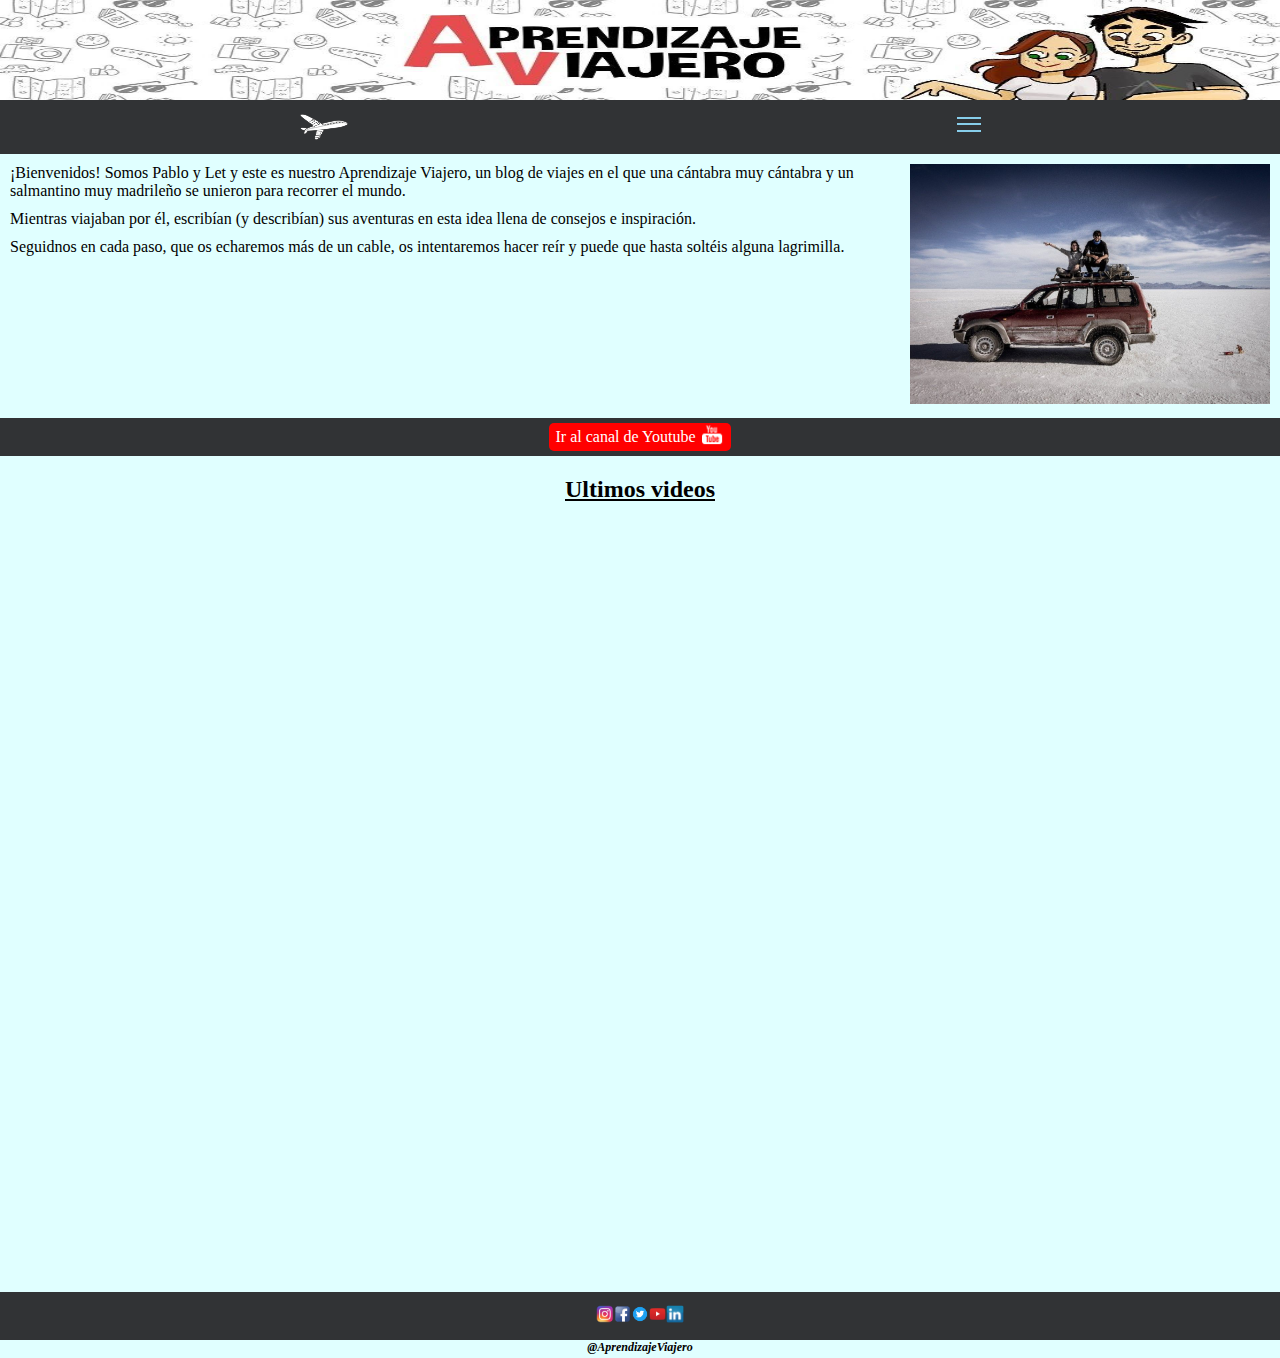
<file: index.html>
<!DOCTYPE html>
<html lang="en">

<head>
    <meta charset="UTF-8">
    <meta name="viewport" content="width=device-width, initial-scale=1.0">
    <title>AV | Tips para viajeros</title>
    <meta name="description"
        content="Aprendizaje Viajero es un blog de viajes que contiene las mejores guías a itinerarios. Incluye consejos para viajar escrito por expertos.">
    <meta name="keywords"
        content="Guías de viaje. Viajes de aventura. Destinos turísticos. Viajes económicos. Consejos de viaje. Viajes de fin de semana">
    <link rel="shortcut icon" href="./icons/avion-home.png">
    <link rel="preconnect" href="https://fonts.googleapis.com">
    <link rel="preconnect" href="https://fonts.gstatic.com" crossorigin>
    <link href="https://fonts.googleapis.com/css2?family=Roboto:wght@400;500&display=swap" rel="stylesheet">
    <link rel="stylesheet" href="./css/estilos.css">

</head>

<!-- Inicio Header -->

<body>
    <header class="header"></header>
    <!-- Fin Header -->

    <!-- Inicio Nav -->
    <nav>
        <ul class="nav">
            <a href="index.html"><img src="./icons/avion-home.png" title="imgagen de avion"
                    alt="imagen de avion de inicio"></a>

            <li class="boton-nav">
                <div></div>
                <div></div>
                <div></div>
                <ul class="links">
                    <li class="link"><a href="index.html">Inicio</a></li>
                    <li class="link"><a href="./pages/europa.html">Europa</a></li>
                    <li class="link"><a href="./pages/america.html">America</a></li>
                    <li class="link"><a href="./pages/quienes-somos.html">Quiénes somos</a></li>
                    <li class="link"><a href="./pages/contacto.html">Contacto</a></li>
                </ul>
            </li>
        </ul>
    </nav>
    <!-- Fin Nav -->

    <!-- Inicio Main -->
    <main class="main">
        <section class="bienvenidos">
            <div class="parrafos-bienvenidos">
                <p>¡Bienvenidos! Somos Pablo y Let y este es nuestro Aprendizaje Viajero, un blog de viajes en el que
                    una
                    cántabra muy cántabra y un salmantino muy madrileño se unieron para recorrer el mundo.</p>

                <p>Mientras viajaban por él, escribían (y describían) sus aventuras en esta idea llena de consejos e
                    inspiración.</p>

                <p>Seguidnos en cada paso, que os echaremos más de un cable, os intentaremos hacer reír y puede que
                    hasta
                    soltéis alguna lagrimilla.</p>

            </div>
            <div class="img-bienvenidos-cont">
                <img class="img-bienvenidos" src="./images/img-bienvenidos.jpg" title="Foto de Let y Pablo"
                    alt="foto Let y Pablo arriba de su camioneta por Europa">
            </div>
        </section>
        <div class="youtube-link">

            <a class="youtube-boton" href="https://www.youtube.com/aprendizajeviajero">
                Ir al canal de Youtube<span><img class="icono-youtube-grande" src="./icons/youtube-blanco.png"
                        title="icono de youtube" alt="icono de youtube"></span></a>

        </div>

        <aside class="aside">
            <div>
                <h2>Ultimos videos</h2>
            </div>
            <div class="galeria-videos">
                <iframe width="420" height="236.25" src="https://www.youtube.com/embed/OWbjMfNz4fk?si=SokFOFW2u1ky6UM1"
                    title="YouTube video player" frameborder="0"
                    allow="accelerometer; autoplay; clipboard-write; encrypted-media; gyroscope; picture-in-picture; web-share"
                    allowfullscreen></iframe>
                <iframe width="420" height="236.25" src="https://www.youtube.com/embed/o439kyseb0M?si=WDnrgknKe_WBSW39"
                    title="YouTube video player" frameborder="0"
                    allow="accelerometer; autoplay; clipboard-write; encrypted-media; gyroscope; picture-in-picture; web-share"
                    allowfullscreen></iframe>
                <iframe width="420" height="236.25" src="https://www.youtube.com/embed/10ZUL_JxzkI?si=6abwaWn89M1PoyXt"
                    title="YouTube video player" frameborder="0"
                    allow="accelerometer; autoplay; clipboard-write; encrypted-media; gyroscope; picture-in-picture; web-share"
                    allowfullscreen></iframe>
                <iframe width="420" height="236.25" src="https://www.youtube.com/embed/MsHfd68HQvo?si=ehdr8-8v7uwgG4Px"
                    title="YouTube video player" frameborder="0"
                    allow="accelerometer; autoplay; clipboard-write; encrypted-media; gyroscope; picture-in-picture; web-share"
                    allowfullscreen></iframe>
                <iframe width="420" height="236.25" src="https://www.youtube.com/embed/awrLL-NdWUY?si=x2naWw9y_P56RWCZ"
                    title="YouTube video player" frameborder="0"
                    allow="accelerometer; autoplay; clipboard-write; encrypted-media; gyroscope; picture-in-picture; web-share"
                    allowfullscreen></iframe>
                <iframe width="420" height="236.25" src="https://www.youtube.com/embed/hDivweImkEQ?si=2DDBTPTz8FmE0awk"
                    title="YouTube video player" frameborder="0"
                    allow="accelerometer; autoplay; clipboard-write; encrypted-media; gyroscope; picture-in-picture; web-share"
                    allowfullscreen></iframe>
            </div>
        </aside>
    </main>
    <!-- Fin Main -->

    <!-- Inicio Footer -->
    <footer class="footer">
        <a href="#"><img class="footer-iconos" src="./icons/instagram.png" alt="icono de Instragram"></a>
        <a href="#"><img class="footer-iconos" src="./icons/facebook.png" alt="icono de Facebook"></a>
        <a href="#"><img class="footer-iconos" src="./icons/twitter.png" alt="icono de Twitter"></a>
        <a href="https://www.youtube.com/aprendizajeviajero"><img class="footer-iconos" src="./icons/youtube.png"
                alt="icono de Youtube"></a>
        <a href="#"><img class="footer-iconos" src="./icons/linkedin.png" alt="icono de Linkedin"></a>


    </footer>
    <div class="post-footer">
        <h2>@AprendizajeViajero</h2>
    </div>
    <!-- Fin Footer -->

</body>

</html>
</file>
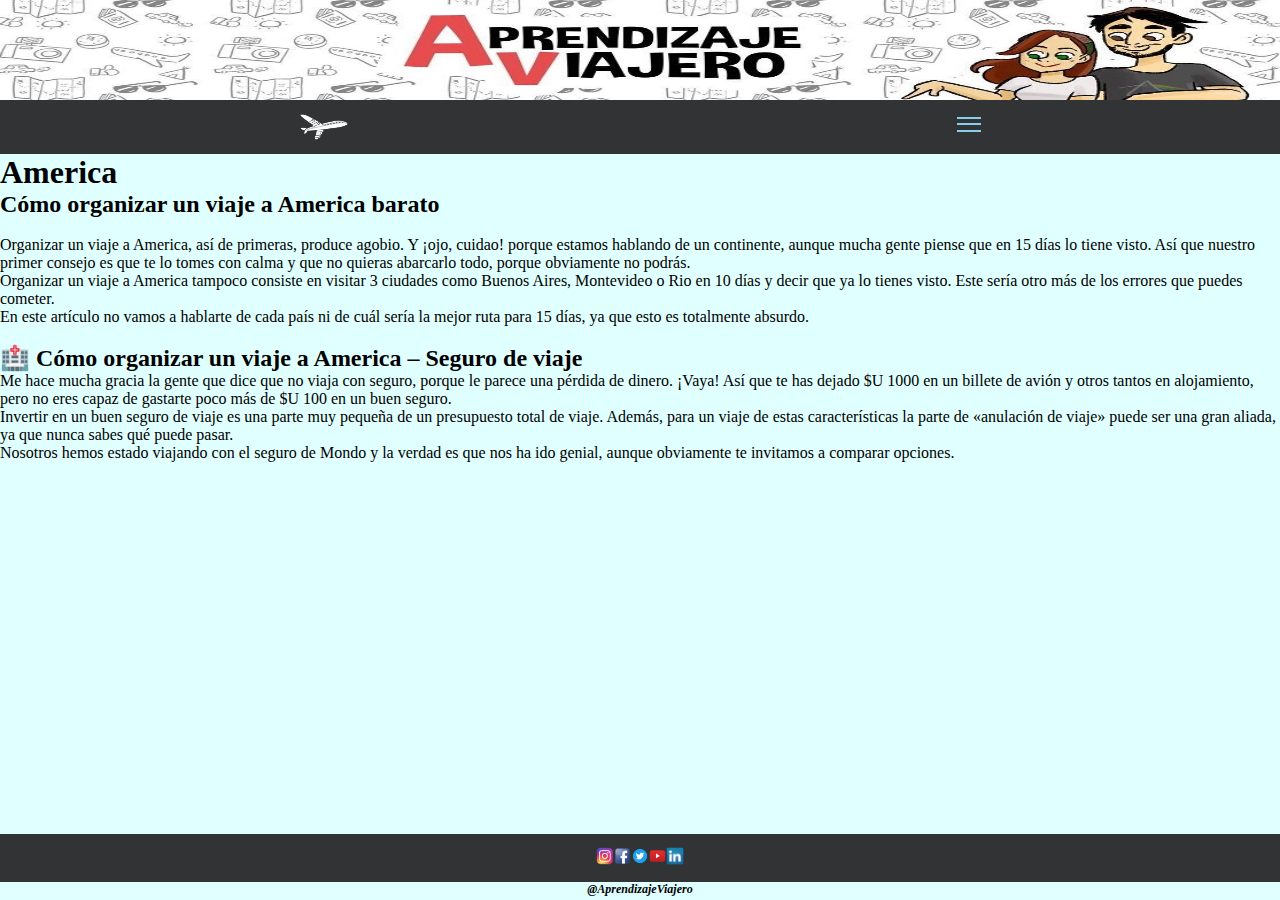
<file: pages/america.html>
<!DOCTYPE html>
<html lang="en">

<head>
    <meta charset="UTF-8">
    <meta name="viewport" content="width=device-width, initial-scale=1.0">
    <title>America | AV</title>
    <meta name="description" content="Te damos algunos tips para poder viajar por America">
    <meta name="keywords"
        content="Guías de viaje. Viajes de aventura. Destinos turísticos. Viajes económicos. Consejos de viaje. Viajes de fin de semana">
    <link rel="stylesheet" href="../css/estilos.css">
</head>

<body>
    <header class="header"></header>
    <!-- Fin Header -->

    <!-- Inicio Nav -->
    <nav>
        <ul class="nav">
            <a href="../index.html"><img src="../icons/avion-home.png" title="imgagen de avion"
                    alt="imagen de avion de inicio"></a>

            <li class="boton-nav">
                <div></div>
                <div></div>
                <div></div>
                <ul class="links">
                    <li class="link"><a href="../index.html">Inicio</a></li>
                    <li class="link"><a href="./europa.html">Europa</a></li>
                    <li class="link"><a href="./america.html">America</a></li>
                    <li class="link"><a href="./quienes-somos.html">Quiénes somos</a></li>
                    <li class="link"><a href="./contacto.html">Contacto</a></li>
                </ul>
            </li>
        </ul>
    </nav>
    <!-- Fin Nav -->

    <!-- Inicio Main -->
    <h1 id="titulo">America</h1>
    <main class="texto-margen">
        <h2>Cómo organizar un viaje a America barato</h2>
        <br>

        <p>Organizar un viaje a America, así de primeras, produce agobio. Y ¡ojo, cuidao! porque
            estamos hablando de un
            continente, aunque mucha gente piense que en 15 días lo tiene visto. Así que nuestro primer consejo es que
            te lo
            tomes con calma y que no quieras abarcarlo todo, porque obviamente no podrás.
            <br>
            Organizar un viaje a America tampoco consiste en visitar 3 ciudades como <span class="dossier">Buenos
                Aires</span>, <span class="dossier">Montevideo</span> o <span class="dossier">Rio</span> en 10 días y
            decir que ya lo tienes visto. Este sería otro más de los errores que puedes cometer.
            <br>
            En este artículo no vamos a hablarte de cada país ni de cuál sería la mejor ruta para 15 días, ya que esto
            es
            totalmente absurdo.
        </p>
        <br>
        <h2>🏥 Cómo organizar un viaje a America – Seguro de viaje</h2>
        <p>
        <p>Me hace mucha gracia la gente que dice que no viaja con seguro, porque le parece una pérdida de dinero.
            ¡Vaya!
            Así
            que te has dejado $U 1000 en un billete de avión y otros tantos en alojamiento, pero no eres capaz de
            gastarte
            poco
            más de $U 100 en un buen seguro.</p>
        <p>Invertir en un buen seguro de viaje es una parte muy pequeña de un presupuesto total de viaje.
            Además, para un viaje de estas características la parte de «anulación de viaje» puede ser una gran aliada,
            ya
            que
            nunca sabes qué puede pasar.</p>
        <p>Nosotros hemos estado viajando con el seguro de Mondo y la verdad es que nos ha ido genial, aunque obviamente
            te
            invitamos a comparar opciones.</p>
        </p>
    </main>
    <!-- Fin Main -->

    <!-- Inicio Footer -->

    <footer class="footer">
        <a href="#"><img class="footer-iconos" src="../icons/instagram.png" alt="icono de instragram"></a>
        <a href="#"><img class="footer-iconos" src="../icons/facebook.png" alt="icono de Facebook"></a>
        <a href="#"><img class="footer-iconos" src="../icons/twitter.png" alt="icono de Twitter"></a>
        <a href="https://www.youtube.com/aprendizajeviajero"><img class="footer-iconos" src="../icons/youtube.png"
                alt="Icono de Youtube"></a>
        <a href="#"><img class="footer-iconos" src="../icons/linkedin.png" alt="icono de Linkedin"></a>


    </footer>
    <div class="post-footer">
        <h2>@AprendizajeViajero</h2>
    </div>

    <!-- Fin Footer -->
</body>

</html>
</file>
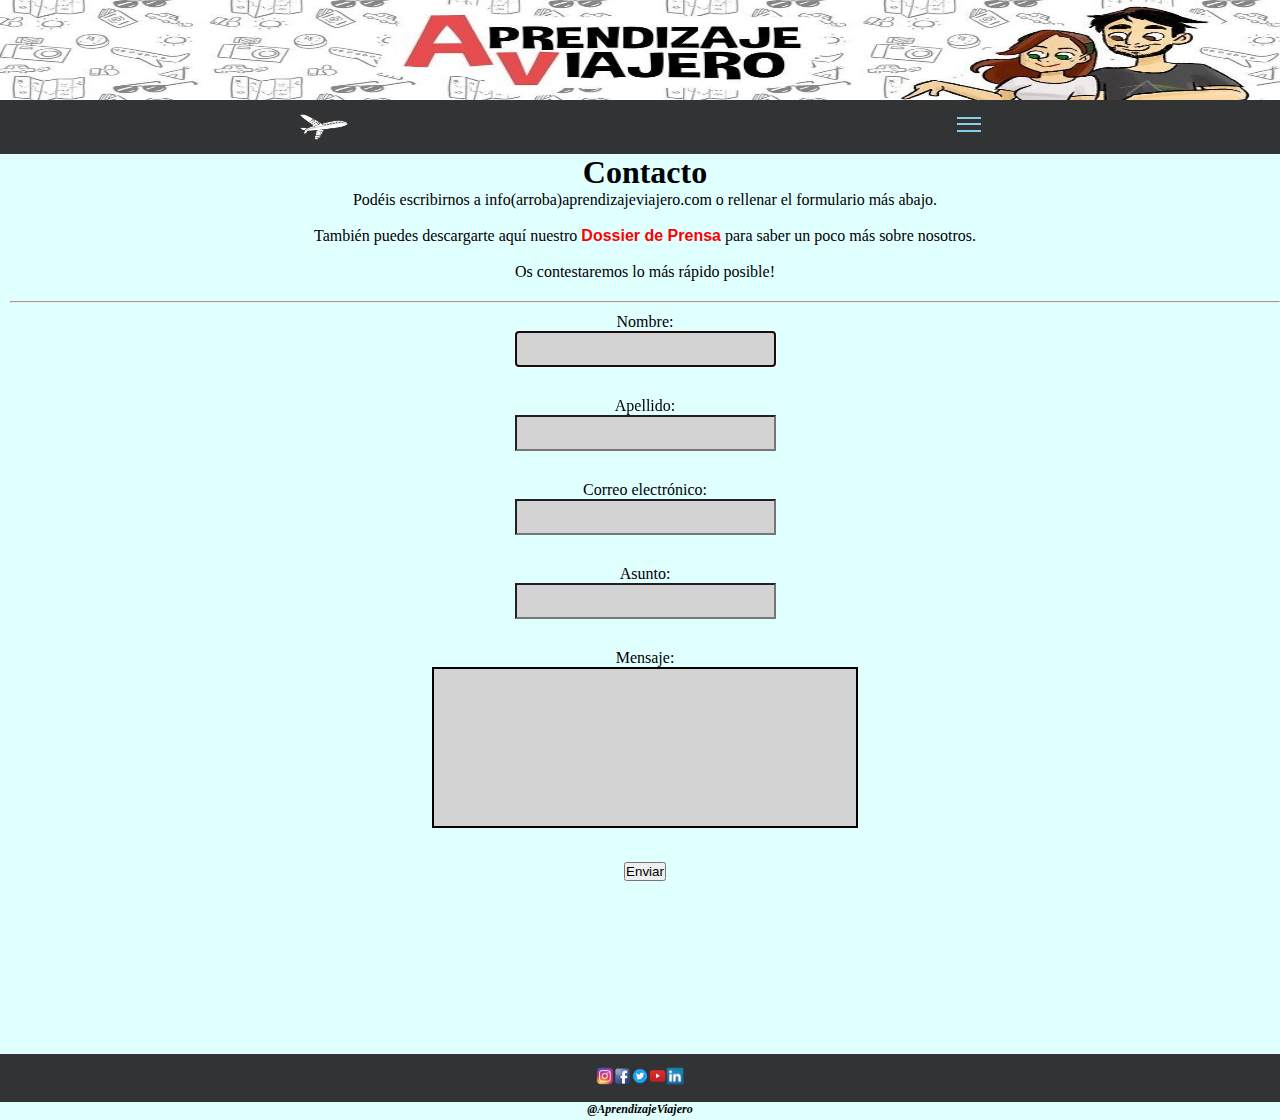
<file: pages/contacto.html>
<!DOCTYPE html>
<html lang="en">

<head>
    <meta charset="UTF-8">
    <meta name="viewport" content="width=device-width, initial-scale=1.0">
    <title>Contacto | AV</title>
    <meta name="description" content="Pongase en contacto con nosotros">
    <meta name="keywords"
        content="Guías de viaje. Viajes de aventura. Destinos turísticos. Viajes económicos. Consejos de viaje. Viajes de fin de semana">
    <link rel="stylesheet" href="../css/estilos.css">
</head>

<!-- Inicio Header -->

<body>
    <header class="header"></header>
    <!-- Fin Header -->

    <!-- Inicio Nav -->

    <nav>
        <ul class="nav">
            <a href="../index.html"><img src="../icons/avion-home.png" title="imgagen de avion"
                    alt="imagen de avion de inicio"></a>

            <li class="boton-nav">
                <div></div>
                <div></div>
                <div></div>
                <ul class="links">
                    <li class="link"><a href="../index.html">Inicio</a></li>
                    <li class="link"><a href="./europa.html">Europa</a></li>
                    <li class="link"><a href="./america.html">America</a></li>
                    <li class="link"><a href="./quienes-somos.html">Quiénes somos</a></li>
                    <li class="link"><a href="./contacto.html">Contacto</a></li>
                </ul>
            </li>
        </ul>
    </nav>
    <!-- Fin Nav -->

    <!-- Inicio Main -->
    <div class="form">
        <div class="pre-formulario">
            <h1>Contacto</h1>

            <p>
                Podéis escribirnos a info(arroba)aprendizajeviajero.com o rellenar el formulario más abajo.
                <br><br>
                También puedes descargarte aquí nuestro <a class="dossier" href="#">Dossier de Prensa</a>
                para
                saber un poco más
                sobre nosotros.
                <br><br>
                Os contestaremos lo más rápido posible!
            </p>
        </div>
        <hr>
        <form class="formulario" action="">
            <div class="nombre-form">
                <div><label for="nombre">Nombre:</label></div>
                <input type="text" name="" id="nombre" size="30" maxlength="50" autofocus required>
            </div>

            <div class="apellido-form">
                <div><label for="apellido">Apellido:</label></div>
                <input type="text" name="" id="apellido" size="30" maxlength="50" required>
            </div>

            <div class="mail-form">
                <div><label for="mail">Correo electrónico:</label></div>
                <input type="email" name="" id="mail" size="30" maxlength="70" required>
            </div>

            <div class="asunto-form">
                <div><label for="asunto">Asunto:</label></div>
                <input type="text" name="asunto" id="nombre" size="30" maxlength="50">
            </div>

            <div class="mensaje-form">
                <div><label for="mensaje">Mensaje:</label></div>
                <textarea class="textarea" name="" id="mensaje" cols="50" rows="10"></textarea>
            </div>

            <div class="btn-form">
                <button submit>
                    Enviar
                </button>
            </div>

        </form>
    </div>

    <!-- Fin Main -->

    <!-- Inicio Footer -->
    <footer class="footer">
        <a href="#"><img class="footer-iconos" src="../icons/instagram.png" alt="icono de instragram"></a>
        <a href="#"><img class="footer-iconos" src="../icons/facebook.png" alt="icono de Facebook"></a>
        <a href="#"><img class="footer-iconos" src="../icons/twitter.png" alt="icono de Twitter"></a>
        <a href="https://www.youtube.com/aprendizajeviajero"><img class="footer-iconos" src="../icons/youtube.png"
                alt="Icono de Youtube"></a>
        <a href="#"><img class="footer-iconos" src="../icons/linkedin.png" alt="icono de Linkedin"></a>


    </footer>
    <div class="post-footer">
        <h2>@AprendizajeViajero</h2>
    </div>

    <!-- Fin Footer -->
</body>

</html>
</file>
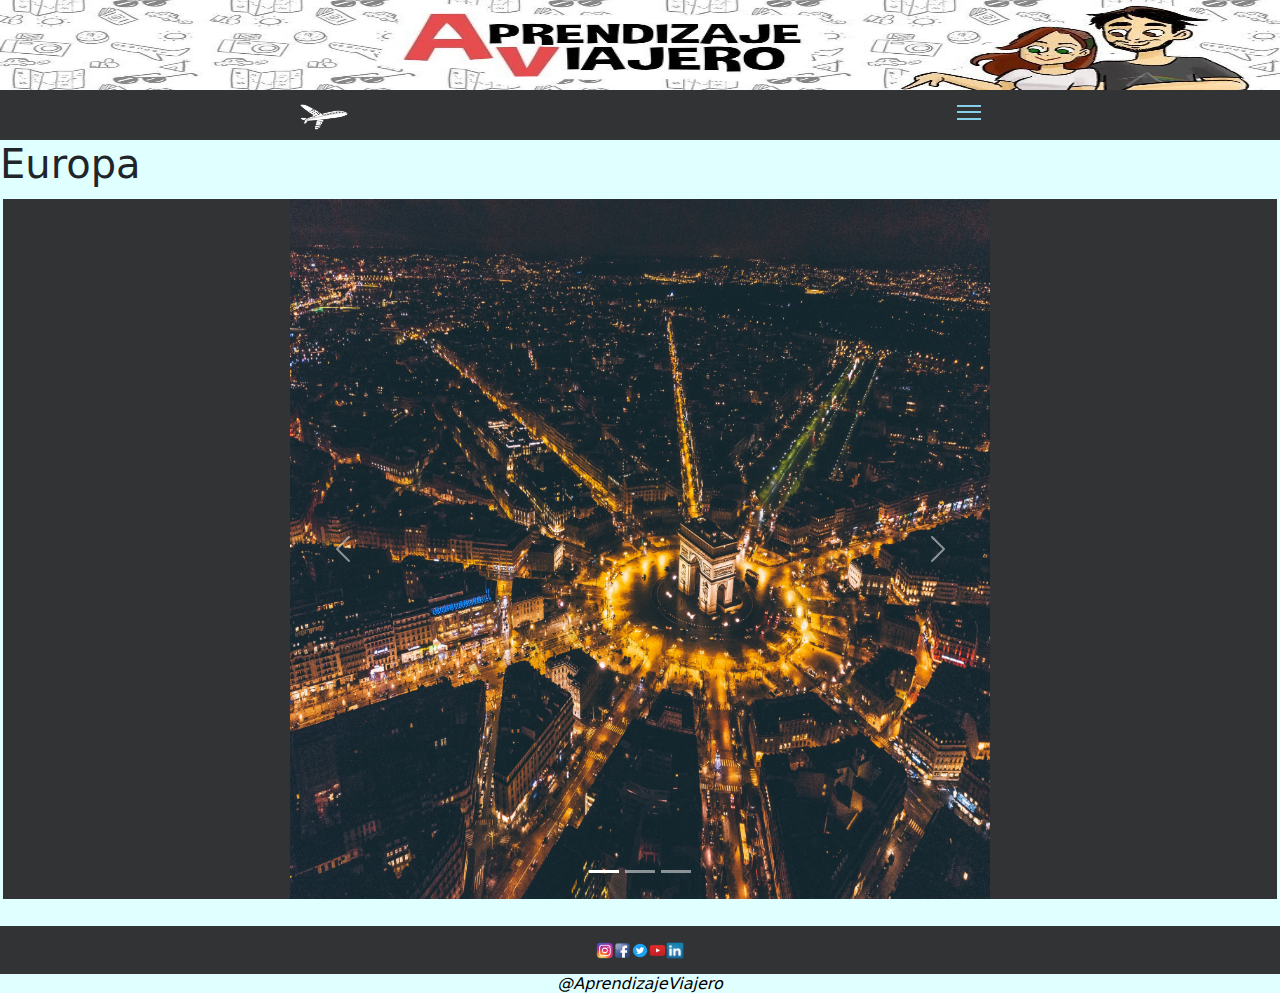
<file: pages/europa.html>
<!DOCTYPE html>
<html lang="en">

<head>
    <meta charset="UTF-8">
    <meta name="viewport" content="width=device-width, initial-scale=1.0">
    <title>Europa | AV</title>
    <meta name="description" content="Algunas imagenes de lugares de Europa que deberias visitar">
    <meta name="keywords"
        content="Guías de viaje. Viajes de aventura. Destinos turísticos. Viajes económicos. Consejos de viaje. Viajes de fin de semana">
    <link rel="stylesheet" href="../css/bootstrap.min.css">
    <link rel="stylesheet" href="../css/estilos.css">

</head>

<!-- Inicio Header -->

<body>
    <header class="header"></header>
    <!-- Fin Header -->

    <!-- Inicio Nav -->

    <nav>
        <ul class="nav">
            <a href="../index.html"><img src="../icons/avion-home.png" title="imgagen de avion"
                    alt="imagen de avion de inicio"></a>

            <li class="boton-nav">
                <div></div>
                <div></div>
                <div></div>
                <ul class="links">
                    <li class="link"><a href="../index.html">Inicio</a></li>
                    <li class="link"><a href="./europa.html">Europa</a></li>
                    <li class="link"><a href="./america.html">America</a></li>
                    <li class="link"><a href="./quienes-somos.html">Quiénes somos</a></li>
                    <li class="link"><a href="./contacto.html">Contacto</a></li>
                </ul>
            </li>
        </ul>
    </nav>

    <!-- Fin Nav -->

    <!-- Inicio Main -->
    <h1 id="titulo">Europa</h1>

    <main class="carrusel">
        <div id="carouselExampleIndicators" class="carousel slide">

            <div class="carousel-indicators">
                <button type="button" data-bs-target="#carouselExampleIndicators" data-bs-slide-to="0" class="active"
                    aria-current="true" aria-label="Slide 1"></button>
                <button type="button" data-bs-target="#carouselExampleIndicators" data-bs-slide-to="1"
                    aria-label="Slide 2"></button>
                <button type="button" data-bs-target="#carouselExampleIndicators" data-bs-slide-to="2"
                    aria-label="Slide 3"></button>
            </div>

            <div class="carousel-inner">
                <div class="carousel-item active">
                    <img height="700px" width="700px" class="img-carousel" src="../images/francia.jpg"
                        title="arco del triunfo" alt="foto del Arco del Triunfo de Francia">
                </div>
                <div class="carousel-item">
                    <img height="700px" width="700px" class="img-carousel" src="../images/roma.jpg"
                        title="Coliseo de Roma" alt="foto del Coliseo de Roma">
                </div>
                <div class="carousel-item">
                    <img height="700px" width="700px" src="../images/madrid.jpg" title="La Gran Via en madrid"
                        alt="foto del Corte Ingles y la Gran Via en Madrid">
                </div>
            </div>

            <button class="carousel-control-prev" type="button" data-bs-target="#carouselExampleIndicators"
                data-bs-slide="prev">
                <span class="carousel-control-prev-icon" aria-hidden="true"></span>
                <span class="visually-hidden">Previous</span>
            </button>
            <button class="carousel-control-next" type="button" data-bs-target="#carouselExampleIndicators"
                data-bs-slide="next">
                <span class="carousel-control-next-icon" aria-hidden="true"></span>
                <span class="visually-hidden">Next</span>
            </button>
        </div>
    </main>

    <!-- Fin Main -->

    <!-- Inicio Footer -->
    <br>
    <footer class="footer">
        <a href="#"><img class="footer-iconos" src="../icons/instagram.png" alt="icono de instragram"></a>
        <a href="#"><img class="footer-iconos" src="../icons/facebook.png" alt="icono de Facebook"></a>
        <a href="#"><img class="footer-iconos" src="../icons/twitter.png" alt="icono de Twitter"></a>
        <a href="https://www.youtube.com/aprendizajeviajero"><img class="footer-iconos" src="../icons/youtube.png"
                alt="Icono de Youtube"></a>
        <a href="#"><img class="footer-iconos" src="../icons/linkedin.png" alt="icono de Linkedin"></a>




    </footer>
    <div class="post-footer">
        <h6>@AprendizajeViajero</h6>
    </div>
    <!-- Fin Footer -->
    <script src="../js/bootstrap.bundle.min.js"></script>


    <style>
        .carrusel {
            display: flex;
            justify-content: center;
            align-items: center;
            background: rgb(49, 51, 53);
            border: solid lightcyan;
        }
    </style>

</body>

</html>
</file>
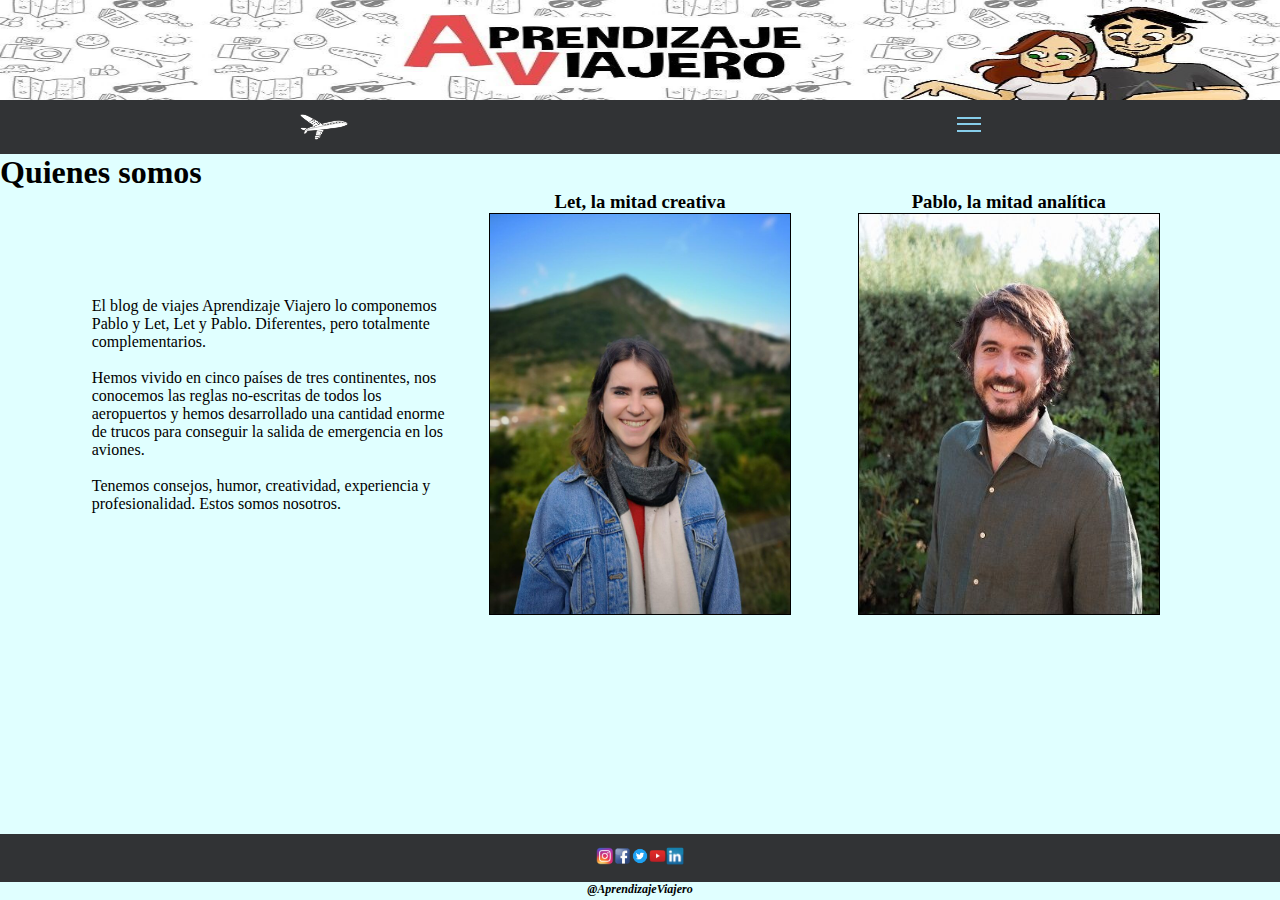
<file: pages/quienes-somos.html>
<!DOCTYPE html>
<html lang="en">

<head>
    <meta charset="UTF-8">
    <meta name="viewport" content="width=device-width, initial-scale=1.0">
    <title>Quienes somos | AV</title>
    <meta name="description" content="Aqui te damos una breve descripcion de quienes somos nosotoros, los Viajeros">
    <meta name="keywords"
        content="Guías de viaje. Viajes de aventura. Destinos turísticos. Viajes económicos. Consejos de viaje. Viajes de fin de semana">
    <link rel="stylesheet" href="../css/estilos.css">
</head>
<!-- Inicio Header -->

<body>
    <header class="header"></header>
    <!-- Fin Header -->
    <!-- Inicio Nav -->
    <nav>
        <ul class="nav">
            <a href="../index.html"><img src="../icons/avion-home.png" title="imgagen de avion"
                    alt="imagen de avion de inicio"></a>

            <li class="boton-nav">
                <div></div>
                <div></div>
                <div></div>
                <ul class="links">
                    <li class="link"><a href="../index.html">Inicio</a></li>
                    <li class="link"><a href="./europa.html">Europa</a></li>
                    <li class="link"><a href="./america.html">America</a></li>
                    <li class="link"><a href="./quienes-somos.html">Quiénes somos</a></li>
                    <li class="link"><a href="./contacto.html">Contacto</a></li>
                </ul>
            </li>
        </ul>
    </nav>
    <h1 class="titulo">Quienes somos</h1>
    <!-- Fin Nav -->

    <!-- Inicio Main -->
    <main class="imagenes-let-pablo">
        <div class="texto-qs">
            <p>El blog de viajes Aprendizaje Viajero lo componemos <span class="dossier">Pablo y Let</span>, Let y
                Pablo.
                Diferentes, pero totalmente
                complementarios.</p>
            <br>
            <p> Hemos vivido en cinco países de tres continentes, nos conocemos las reglas no-escritas de todos los
                aeropuertos
                y hemos desarrollado una cantidad enorme de trucos para conseguir la salida de emergencia en los
                aviones.
            </p>
            <br>
            <p>Tenemos consejos, humor, creatividad, experiencia y profesionalidad. Estos somos nosotros.</p>
        </div>

        <div class="let-av">
            <h3 style="text-align: center;" class="texto-let">Let, la mitad creativa</h3>

            <img class="let-av foto" src="../images/Let-Aprendizaje-Viajero.jpg" title="Let de de Aprendizaje Viajero"
                alt="Foto de Let de Aprendizaje Viajero">
        </div>
        <div class="pablo-av">
            <h3 style="text-align: center;" class="texto-pablo">Pablo, la mitad analítica</h3>
            <img class="pablo-av foto" src="../images/Pablo-Aznar-AV.jpg" title="Pablo de de Aprendizaje Viajero"
                alt="Foto de Pablo de Aprendizaje Viajero">

        </div>
    </main>

    <!-- Fin Main -->

    <!-- Inicio Footer -->
    <footer class="footer">
        <a href="#"><img class="footer-iconos" src="../icons/instagram.png" alt="icono de instragram"></a>
        <a href="#"><img class="footer-iconos" src="../icons/facebook.png" alt="icono de Facebook"></a>
        <a href="#"><img class="footer-iconos" src="../icons/twitter.png" alt="icono de Twitter"></a>
        <a href="https://www.youtube.com/aprendizajeviajero"><img class="footer-iconos" src="../icons/youtube.png"
                alt="Icono de Youtube"></a>
        <a href="#"><img class="footer-iconos" src="../icons/linkedin.png" alt="icono de Linkedin"></a>


    </footer>
    <div class="post-footer">
        <h2>@AprendizajeViajero</h2>
    </div>
    <!-- Fin Footer -->

    <style>
        .imagenes-let-pablo {
            margin: 0 10px;
            display: grid;
            align-items: center;
            gap: 10px;
            grid-template-columns: 0.2fr 1fr 1fr 1fr 0.2fr;
            grid-template-areas:
                ". texto let pablo ."
            ;

            .texto-qs {
                grid-area: texto;
            }

            .let-av {
                grid-area: let;
                text-align: center;
            }


            .pablo-av {
                grid-area: pablo;
                text-align: center;
            }

            .foto {
                width: 300px;
                height: 400px;
                border: solid 1px;
            }

        }
    </style>
</body>

</html>
</file>
<file: css/estilos.css>
* {
  margin: 0;
  padding: 0;
  text-decoration: none;
  list-style-type: none;
}

body {
  display: flex;
  flex-direction: column;
  min-height: 100vh;
  background: lightcyan;
}

.header {
  background-image: url(/images/Header-Aprendizaje-Viajero-blog-de-viajes.jpg);
  background-repeat: no-repeat;
  background-size: cover;
  height: 10vh;
  background-repeat: round;
  padding-top: 10px;
}

.nav {
  display: flex;
  justify-content: space-around;
  align-items: center;
  gap: 10px;
  background: rgb(49, 51, 53);
  height: auto;
  width: 100%;
}
.nav a {
  display: block;
  color: white;
}
.nav a:hover {
  display: block;
  background: #434343;
}
.nav > li {
  float: left;
}
.nav .boton-nav {
  cursor: pointer;
  display: flex;
  flex-direction: column;
  width: 1.5rem;
  height: 1.3rem;
  background: transparent;
  gap: 0.3rem;
}
.nav .boton-nav:hover > ul {
  display: block;
}
.nav .boton-nav div {
  background: skyblue;
  height: 2px;
  width: 100%;
  transition: all 0.5s;
  transform-origin: left;
}
.nav .boton-nav a {
  background-color: rgb(49, 51, 53);
  color: #fff;
  padding: 10px 12px;
  display: block;
  z-index: 10;
  transition-duration: 1s;
  transition-timing-function: ease-out;
}
.nav .boton-nav a:hover {
  background-color: #434343;
}
.nav .boton-nav .links {
  display: none;
  position: absolute;
  min-width: 200px;
}
.nav .boton-nav .links .link {
  position: relative;
}

.main .bienvenidos {
  display: flex;
  justify-content: space-between;
}
.main .bienvenidos .parrafos-bienvenidos {
  display: flex;
  flex-direction: column;
  gap: 10px;
  margin: 10px;
}
.main .bienvenidos .img-bienvenidos {
  height: 15rem;
  margin: 10px;
}
.main .youtube-link {
  display: flex;
  justify-content: center;
  background: rgb(49, 51, 53);
}
.main .youtube-link .youtube-boton {
  display: flex;
  justify-content: center;
  align-items: center;
  gap: 5px;
  background: #FF0000;
  border-radius: 5px;
  color: white;
  margin: 5px;
  padding: 0 7px;
}
.main .youtube-link .youtube-boton .icono-youtube-grande {
  height: 1.5rem;
  width: 1.5rem;
}
.main .aside {
  text-align: center;
  text-decoration: underline;
  margin-bottom: 20px;
}
.main .aside h2 {
  margin: 20px 0 20px 0;
}
.main .aside .galeria-videos {
  display: flex;
  justify-content: center;
  flex-wrap: wrap;
  gap: 20px;
}
.main #titulo {
  text-align: center;
}
.main .texto-margen {
  margin: 0 10px;
}
.main .articulos {
  border: solid 1px lightgreen;
  margin: 0 10px 0 10px;
  padding: 5px;
}

.form {
  text-align: center;
  background: lightcyan;
  height: 100vh;
  padding-left: 10px;
}
.form .pre-formulario {
  margin-bottom: 20px;
}
.form .pre-formulario .dossier {
  color: red;
  font-family: "Roboto", sans-serif;
  font-weight: 700;
}
.form .pre-formulario .dossier:hover {
  text-decoration: underline;
}
.form .formulario {
  display: flex;
  flex-direction: column;
  gap: 30px;
  margin-top: 10px;
}
.form .formulario .textarea {
  border: solid black 2px;
}
.form .formulario textarea {
  resize: none;
  background: lightgrey;
  padding: 7px 0 0 7px;
}
.form .formulario input {
  background: lightgrey;
  height: 2rem;
}
.form .formulario .btn-form:hover {
  opacity: 150%;
}

.footer {
  display: flex;
  justify-content: center;
  align-items: center;
  /* gap: 10px; */
  background: rgb(49, 51, 53);
  height: 3em;
  width: 100%;
  margin-top: auto;
}
.footer a {
  color: white;
}
.footer .footer-iconos {
  width: 1.1rem;
  height: 1.1rem;
  transition-duration: 1s;
  transition-timing-function: ease-out;
}
.footer .footer-iconos:hover {
  opacity: 95%;
  width: 1.6rem;
  height: 1.6rem;
  transform: rotateY(360deg);
}

.post-footer {
  background: lightcyan;
  height: 2vh;
  color: black;
  font-size: 0.5rem;
  text-align: center;
  font-style: italic;
}

@media screen and (max-width: 1160px) {
  .imagenes-let-pablo {
    justify-content: center;
    grid-template-columns: 1fr 1fr;
    grid-template-rows: 1fr 1fr 1fr 1fr;
    grid-template-areas: "texto texto" "let pablo" "let pablo" "let pablo";
  }
  .titulo {
    text-align: center;
  }
}
@media screen and (max-width: 1134px) {
  .foto {
    width: 450px;
    height: 550px;
  }
}
@media screen and (max-width: 920px) {
  .foto {
    width: 400px;
    height: 500px;
  }
}
@media screen and (max-width: 815px) {
  .foto {
    width: 350px;
    height: 450px;
  }
}
@media screen and (max-width: 722px) {
  .foto {
    width: 300px;
    height: 400px;
  }
}
@media screen and (max-width: 679px) {
  .bienvenidos {
    display: flex;
    flex-direction: column;
    justify-content: center;
    align-items: center;
  }
  .carousel-inner img {
    height: 250px;
    width: 100%;
  }
  .post-footer h2 {
    font-size: 20px;
  }
}
@media screen and (max-width: 620px) {
  .foto {
    width: 250px;
    height: 350px;
  }
}
@media screen and (max-width: 516px) {
  .imagenes-let-pablo {
    grid-template-columns: 1fr;
    grid-template-rows: 1fr 1fr 1fr;
    grid-template-areas: "texto" "let" "pablo";
  }
  .foto {
    width: 300px;
    height: 400px;
  }
}
@media screen and (max-width: 430px) {
  .post-footer h2 {
    font-size: 15px;
  }
  .textarea {
    height: 100px;
    width: 230px;
  }
}
@media screen and (max-width: 145px) {
  .post-footer h2 {
    font-size: 10px;
  }
}/*# sourceMappingURL=estilos.css.map */
</file>
